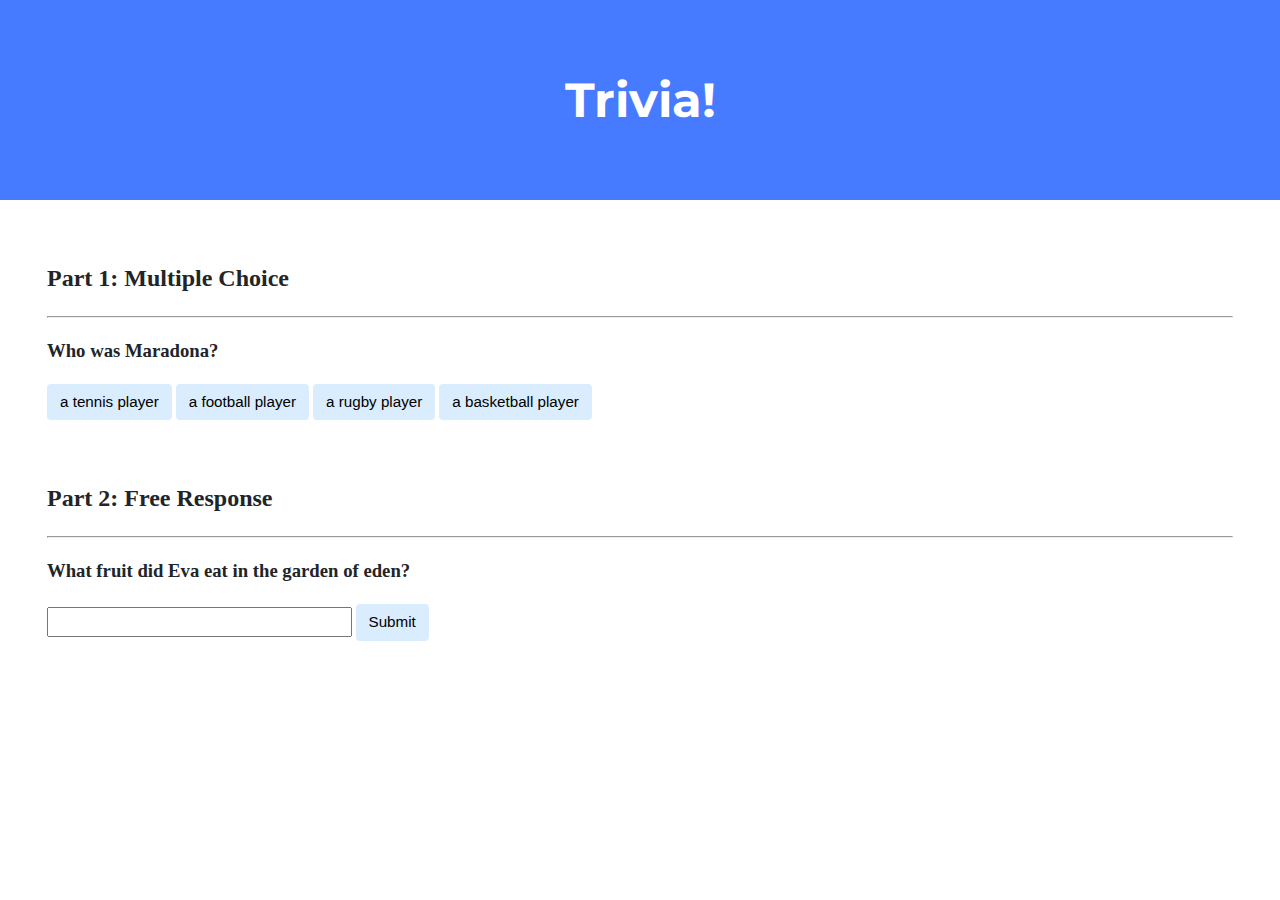
<file: trivia/index.html>
<!DOCTYPE html>

<html lang="en">
    <head>
        <link href="https://fonts.googleapis.com/css2?family=Montserrat:wght@500&display=swap" rel="stylesheet">
        <link href="styles.css" rel="stylesheet">
        <title>Trivia!</title>

    </head>
    <body>
        <div class="header">
            <h1>Trivia!</h1>
        </div>

        <div class="container">
            <div class="section">
                <h2>Part 1: Multiple Choice </h2>
                <hr>
                <h3>Who was Maradona?</h3>
                <button id="answersFirstQuestion">a tennis player</button>
                <button id="answersFirstQuestion">a football player</button>
                <button id="answersFirstQuestion">a rugby player</button>
                <button id="answersFirstQuestion">a basketball player</button>
                <p id="q1"></p>
            </div>

            <div class="section">
                <h2>Part 2: Free Response</h2>
                <hr>
                <h3>What fruit did Eva eat in the garden of eden?</h3>
                <input type="text">
                <button id="answersSecondQuestion">Submit</button>
                <p id="q2"></p>
            </div>
        </div>
        <script>

        document.addEventListener('DOMContentLoaded', () => {
            const answers = document.querySelectorAll('#answersFirstQuestion');
            const outcome = document.querySelector('#q1');

            answers.forEach( (answer) => {
                answer.addEventListener('click', () => {

                    if (answer.textContent === "a football player")
                    {
                        answer.style.background = 'green';
                        outcome.innerHTML = 'Correct!'
                    }
                    else
                    {
                        answer.style.background = 'red';
                        outcome.innerHTML = 'Incorrect!';
                    }
                });
            });


            const outcome2 = document.querySelector('#q2');

            document.querySelector('#answersSecondQuestion').addEventListener('click', () => {
                let textInput = document.querySelector('input');
                console.log(textInput.value);
                if (textInput.value.toLowerCase() === "apple")
                {
                    textInput.style.background = 'green';
                    outcome2.innerHTML = 'Correct!'
                }
                else
                {
                    textInput.style.background = 'red';
                    outcome2.innerHTML = 'Incorrect!';
                }
            });
        })
</script>

    </body>
</html>
</file>
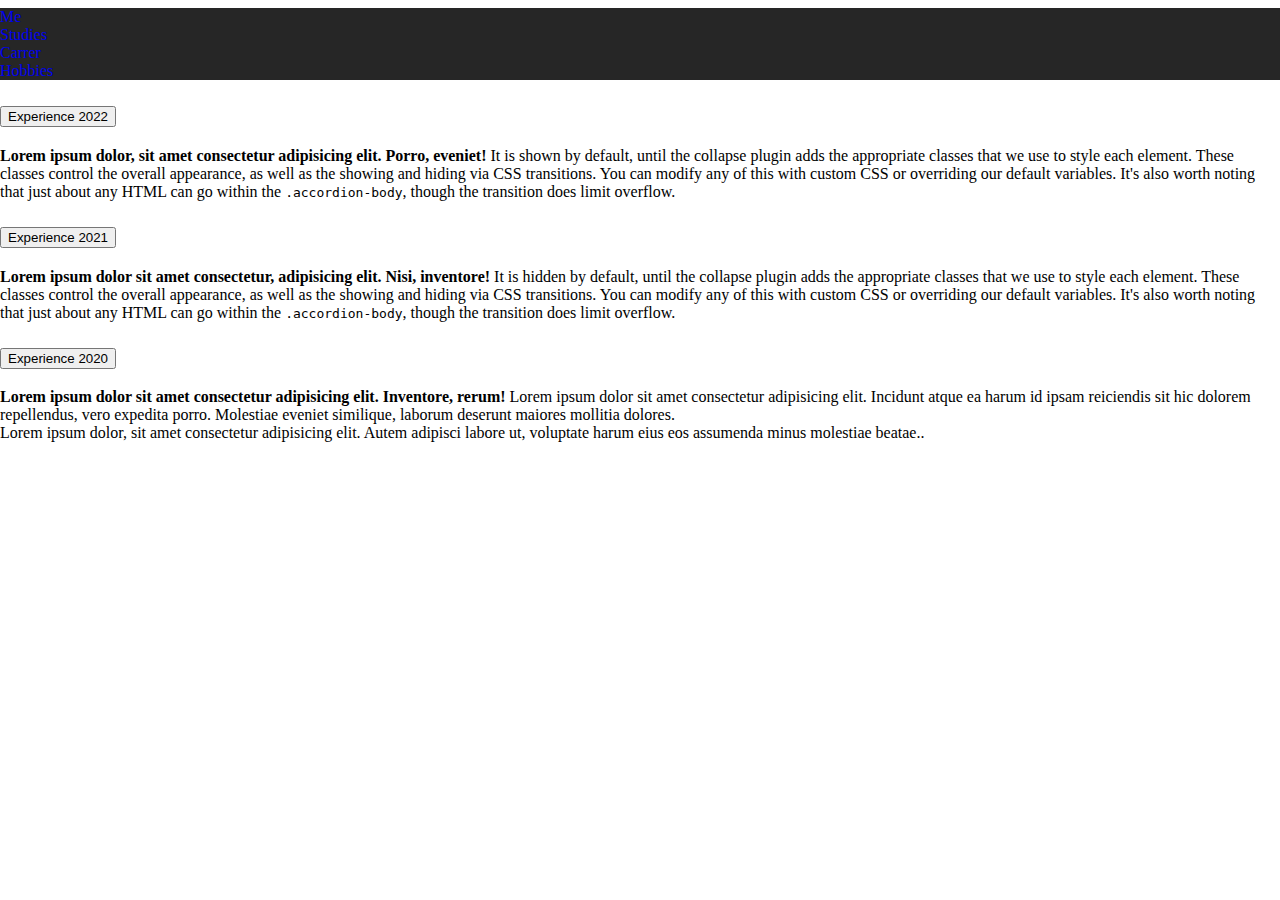
<file: homepage/carrer.html>
<!DOCTYPE html>
<html lang="en">

<head>
    <link href="https://cdn.jsdelivr.net/npm/bootstrap@5.0.2/dist/css/bootstrap.min.css" rel="stylesheet"
        integrity="sha384-EVSTQN3/azprG1Anm3QDgpJLIm9Nao0Yz1ztcQTwFspd3yD65VohhpuuCOmLASjC" crossorigin="anonymous">
    <script src="https://cdn.jsdelivr.net/npm/bootstrap@5.0.2/dist/js/bootstrap.bundle.min.js"
        integrity="sha384-MrcW6ZMFYlzcLA8Nl+NtUVF0sA7MsXsP1UyJoMp4YLEuNSfAP+JcXn/tWtIaxVXM"
        crossorigin="anonymous"></script>
    <link href="styles.css" rel="stylesheet">
    <title>My CS50 Retro RGB Webpage</title>
</head>

<body>
    <header>
        <div id="black">
            <nav class="container bg-dark">
                <div class="row justify-content-center">
                    <div class="col-lg-2 m-1 bg-primary border border-dark text-center"><a href="index.html"
                            class="display-5 text-white">Me</a></div>
                    <div class="col-lg-2 m-1 bg-white border border-dark text-center"><a href="studies.html"
                            class="display-5 text-dark">Studies</a></div>
                    <div class="col-lg-2 m-1 bg-success text-white border border-dark text-center"><a href="carrer.html"
                            class="display-5 text-white">Carrer</a></div>
                    <div class="col-lg-2 m-1 bg-danger text-white border border-dark text-center"><a href="hobbies.html"
                            class="display-5 text-white">Hobbies</a></div>
                </div>
            </nav>
        </div>
    </header>
    <main class="my-5">
        <div class="container">
            <div class="row-lg">
                <div class="col">
                    <div class="accordion" id="accordionExample">
                        <div class="accordion-item">
                            <h2 class="accordion-header" id="headingOne">
                                <button class="accordion-button" type="button" data-bs-toggle="collapse"
                                    data-bs-target="#collapseOne" aria-expanded="true" aria-controls="collapseOne">
                                    Experience 2022
                                </button>
                            </h2>
                            <div id="collapseOne" class="accordion-collapse collapse show" aria-labelledby="headingOne"
                                data-bs-parent="#accordionExample">
                                <div class="accordion-body">
                                    <strong>Lorem ipsum dolor, sit amet consectetur adipisicing elit. Porro,
                                        eveniet!</strong> It is shown by default, until the collapse plugin adds the
                                    appropriate classes that we use to style each element. These classes control the
                                    overall appearance, as well as the showing and hiding via CSS transitions. You can
                                    modify any of this with custom CSS or overriding our default variables. It's also
                                    worth noting that just about any HTML can go within the
                                    <code>.accordion-body</code>, though the transition does limit overflow.
                                </div>
                            </div>
                        </div>
                        <div class="accordion-item">
                            <h2 class="accordion-header" id="headingTwo">
                                <button class="accordion-button collapsed" type="button" data-bs-toggle="collapse"
                                    data-bs-target="#collapseTwo" aria-expanded="false" aria-controls="collapseTwo">
                                    Experience 2021
                                </button>
                            </h2>
                            <div id="collapseTwo" class="accordion-collapse collapse" aria-labelledby="headingTwo"
                                data-bs-parent="#accordionExample">
                                <div class="accordion-body">
                                    <strong>Lorem ipsum dolor sit amet consectetur, adipisicing elit. Nisi,
                                        inventore!</strong> It is hidden by default, until the collapse plugin adds the
                                    appropriate classes that we use to style each element. These classes control the
                                    overall appearance, as well as the showing and hiding via CSS transitions. You can
                                    modify any of this with custom CSS or overriding our default variables. It's also
                                    worth noting that just about any HTML can go within the
                                    <code>.accordion-body</code>, though the transition does limit overflow.
                                </div>
                            </div>
                        </div>
                        <div class="accordion-item">
                            <h2 class="accordion-header" id="headingThree">
                                <button class="accordion-button collapsed" type="button" data-bs-toggle="collapse"
                                    data-bs-target="#collapseThree" aria-expanded="false" aria-controls="collapseThree">
                                    Experience 2020
                                </button>
                            </h2>
                            <div id="collapseThree" class="accordion-collapse collapse" aria-labelledby="headingThree"
                                data-bs-parent="#accordionExample">
                                <div class="accordion-body">
                                    <strong>Lorem ipsum dolor sit amet consectetur adipisicing elit. Inventore,
                                        rerum!</strong> Lorem ipsum dolor sit amet consectetur adipisicing elit.
                                    Incidunt atque ea harum id ipsam reiciendis sit hic dolorem repellendus, vero
                                    expedita porro. Molestiae eveniet similique, laborum deserunt maiores mollitia
                                    dolores.
                                </div>
                            </div>
                        </div>
                    </div>
                </div>
            </div>
            <div class="row">
                <div class="col mt-5">
                    <div class="card">
                        <div class="card-body bg-secondary text-white text-center">
                            Lorem ipsum dolor, sit amet consectetur adipisicing elit. Autem adipisci labore ut,
                            voluptate harum eius eos assumenda minus molestiae beatae..
                        </div>
                    </div>
                </div>
            </div>
        </div>
    </main>
</body>

</html>
</file>
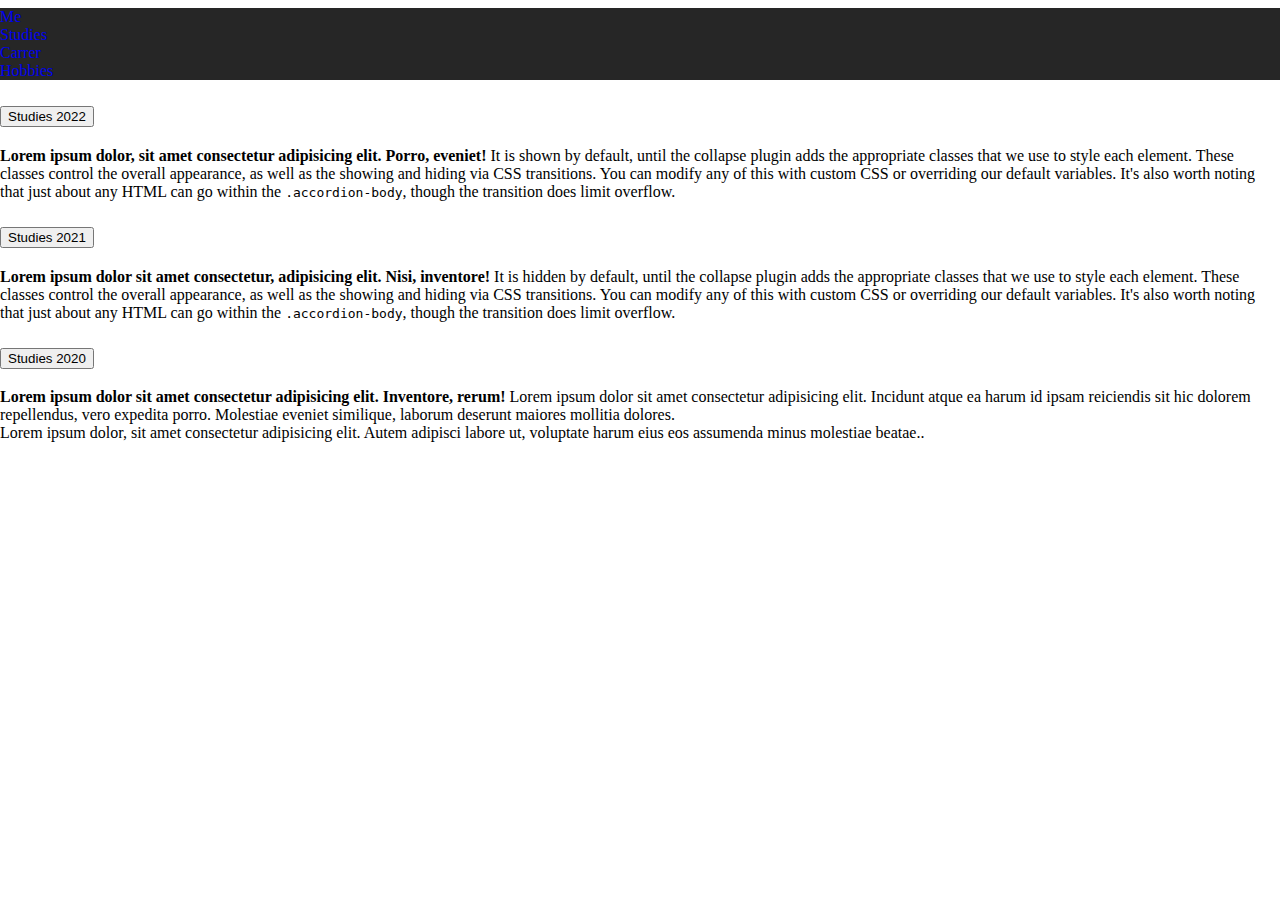
<file: homepage/studies.html>
<!DOCTYPE html>
<html lang="en">

<head>
    <link href="https://cdn.jsdelivr.net/npm/bootstrap@5.0.2/dist/css/bootstrap.min.css" rel="stylesheet"
        integrity="sha384-EVSTQN3/azprG1Anm3QDgpJLIm9Nao0Yz1ztcQTwFspd3yD65VohhpuuCOmLASjC" crossorigin="anonymous">
    <script src="https://cdn.jsdelivr.net/npm/bootstrap@5.0.2/dist/js/bootstrap.bundle.min.js"
        integrity="sha384-MrcW6ZMFYlzcLA8Nl+NtUVF0sA7MsXsP1UyJoMp4YLEuNSfAP+JcXn/tWtIaxVXM"
        crossorigin="anonymous"></script>
    <link href="styles.css" rel="stylesheet">
    <title>My CS50 Retro RGB Webpage</title>
</head>

<body>
    <header>
        <div id="black">
            <nav class="container bg-dark">
                <div class="row justify-content-center">
                    <div class="col-lg-2 m-1 bg-primary border border-dark text-center"><a href="index.html"
                            class="display-5 text-white">Me</a></div>
                    <div class="col-lg-2 m-1 bg-white border border-dark text-center"><a href="studies.html"
                            class="display-5 text-dark">Studies</a></div>
                    <div class="col-lg-2 m-1 bg-success text-white border border-dark text-center"><a href="carrer.html"
                            class="display-5 text-white">Carrer</a></div>
                    <div class="col-lg-2 m-1 bg-danger text-white border border-dark text-center"><a href="hobbies.html"
                            class="display-5 text-white">Hobbies</a></div>
                </div>
            </nav>
        </div>
    </header>
    <main class="my-5">
        <div class="container">
            <div class="row-lg">
                <div class="col">
                    <div class="accordion" id="accordionExample">
                        <div class="accordion-item">
                            <h2 class="accordion-header" id="headingOne">
                                <button class="accordion-button" type="button" data-bs-toggle="collapse"
                                    data-bs-target="#collapseOne" aria-expanded="true" aria-controls="collapseOne">
                                    Studies 2022
                                </button>
                            </h2>
                            <div id="collapseOne" class="accordion-collapse collapse show" aria-labelledby="headingOne"
                                data-bs-parent="#accordionExample">
                                <div class="accordion-body">
                                    <strong>Lorem ipsum dolor, sit amet consectetur adipisicing elit. Porro,
                                        eveniet!</strong> It is shown by default, until the collapse plugin adds the
                                    appropriate classes that we use to style each element. These classes control the
                                    overall appearance, as well as the showing and hiding via CSS transitions. You can
                                    modify any of this with custom CSS or overriding our default variables. It's also
                                    worth noting that just about any HTML can go within the
                                    <code>.accordion-body</code>, though the transition does limit overflow.
                                </div>
                            </div>
                        </div>
                        <div class="accordion-item">
                            <h2 class="accordion-header" id="headingTwo">
                                <button class="accordion-button collapsed" type="button" data-bs-toggle="collapse"
                                    data-bs-target="#collapseTwo" aria-expanded="false" aria-controls="collapseTwo">
                                    Studies 2021
                                </button>
                            </h2>
                            <div id="collapseTwo" class="accordion-collapse collapse" aria-labelledby="headingTwo"
                                data-bs-parent="#accordionExample">
                                <div class="accordion-body">
                                    <strong>Lorem ipsum dolor sit amet consectetur, adipisicing elit. Nisi,
                                        inventore!</strong> It is hidden by default, until the collapse plugin adds the
                                    appropriate classes that we use to style each element. These classes control the
                                    overall appearance, as well as the showing and hiding via CSS transitions. You can
                                    modify any of this with custom CSS or overriding our default variables. It's also
                                    worth noting that just about any HTML can go within the
                                    <code>.accordion-body</code>, though the transition does limit overflow.
                                </div>
                            </div>
                        </div>
                        <div class="accordion-item">
                            <h2 class="accordion-header" id="headingThree">
                                <button class="accordion-button collapsed" type="button" data-bs-toggle="collapse"
                                    data-bs-target="#collapseThree" aria-expanded="false" aria-controls="collapseThree">
                                    Studies 2020
                                </button>
                            </h2>
                            <div id="collapseThree" class="accordion-collapse collapse" aria-labelledby="headingThree"
                                data-bs-parent="#accordionExample">
                                <div class="accordion-body">
                                    <strong>Lorem ipsum dolor sit amet consectetur adipisicing elit. Inventore,
                                        rerum!</strong> Lorem ipsum dolor sit amet consectetur adipisicing elit.
                                    Incidunt atque ea harum id ipsam reiciendis sit hic dolorem repellendus, vero
                                    expedita porro. Molestiae eveniet similique, laborum deserunt maiores mollitia
                                    dolores.
                                </div>
                            </div>
                        </div>
                    </div>
                </div>
            </div>
            <div class="row">
                <div class="col mt-5">
                    <div class="card">
                        <div class="card-body bg-secondary text-white text-center">
                            Lorem ipsum dolor, sit amet consectetur adipisicing elit. Autem adipisci labore ut,
                            voluptate harum eius eos assumenda minus molestiae beatae..
                        </div>
                    </div>
                </div>
            </div>
        </div>
    </main>
</body>

</html>
</file>
<file: trivia/styles.css>
body {
    background-color: #fff;
    color: #212529;
    font-size: 1rem;
    font-weight: 400;
    line-height: 1.5;
    margin: 0;
    text-align: left;
}

.container {
    margin-left: auto;
    margin-right: auto;
    padding-left: 15px;
    padding-right: 15px;
}

.header {
    background-color: #477bff;
    color: #fff;
    margin-bottom: 2rem;
    padding: 2rem 1rem;
    text-align: center;
}

.section {
    padding: 0.5rem 2rem 1rem 2rem;
}

.section:hover {
    background-color: #f5f5f5;
    transition: color 2s ease-in-out, background-color 0.15s ease-in-out;
}

h1 {
    font-family: 'Montserrat', sans-serif;
    font-size: 48px;
}

button, input[type="submit"] {
    background-color: #d9edff;
    border: 1px solid transparent;
    border-radius: 0.25rem;
    font-size: 0.95rem;
    font-weight: 400;
    line-height: 1.5;
    padding: 0.375rem 0.75rem;
    text-align: center;
    transition: color 0.15s ease-in-out, background-color 0.15s ease-in-out, border-color 0.15s ease-in-out, box-shadow 0.15s ease-in-out;
    vertical-align: middle;
}


input[type="text"] {
    line-height: 1.8;
    width: 25%;
}

input[type="text"]:hover {
    background-color: #f5f5f5;
    transition: color 2s ease-in-out, background-color 0.15s ease-in-out;
}
</file>
<file: homepage/styles.css>
a {
    text-decoration: none;
}

#black,
nav {
    background-color: #262626;
}

p {
    color: black;
    padding: auto;
}

#popup {
    visibility: hidden;
    width: 0;
    height: 0;
}

body {
    margin-right: auto;
    margin-left: auto;
}
</file>
